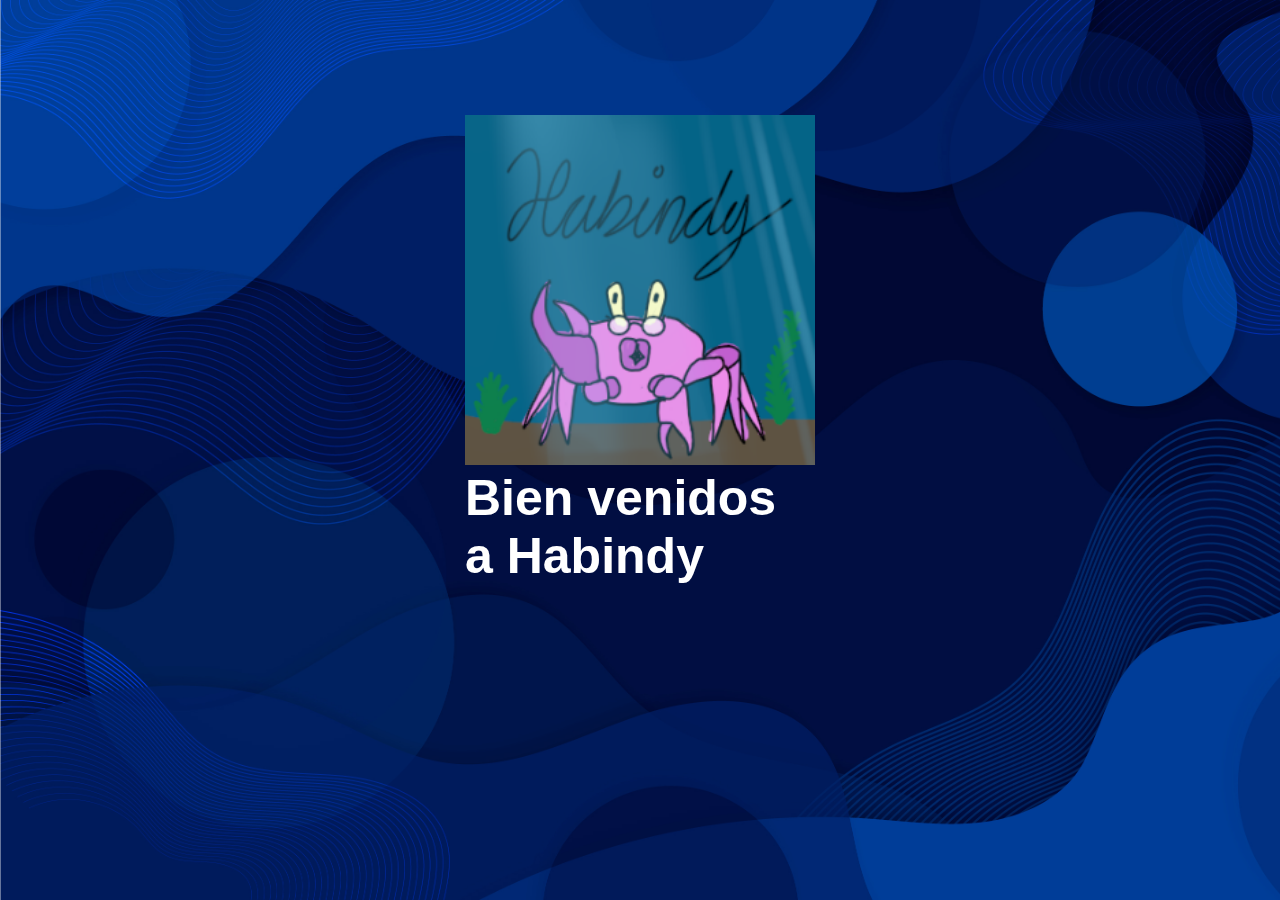
<file: index.html>
<!DOCTYPE html>
<html>
<head>
	<meta charset="utf-8">
	<meta name="viewport" content="width=device-width, initial-scale=1">
	<title>habindy</title>
	<link rel="stylesheet" href="estilo.css">
</head>
<body>
	<div class="content">
		<div class="slid content0">
			<header class="hola"><img src="haby.ico">
			<h2>Bien venidos a Habindy</h2>
		</header>
		</div>

		<div class="slid content2">
			<img src="memo.png">
			<button id="juego1" onclick="location.href='AlienX5.html'"><h2>Da click aqui para jugar</h2></button>
		</div>
		<div class="slid content2">
			<img src="mat.png">
			<button id="juego1" onclick="location.href='AlienX2.html'"><h2>Da click aqui para jugar</h2></button>
		</div>
		<div class="slid content2">
			<img src="logi.png">
			<button id="juego1" onclick="location.href='AlienX3.html'"><h2>Da click aqui para jugar</h2></button>
		</div>
	</div>	
</body>
</html>
</file>
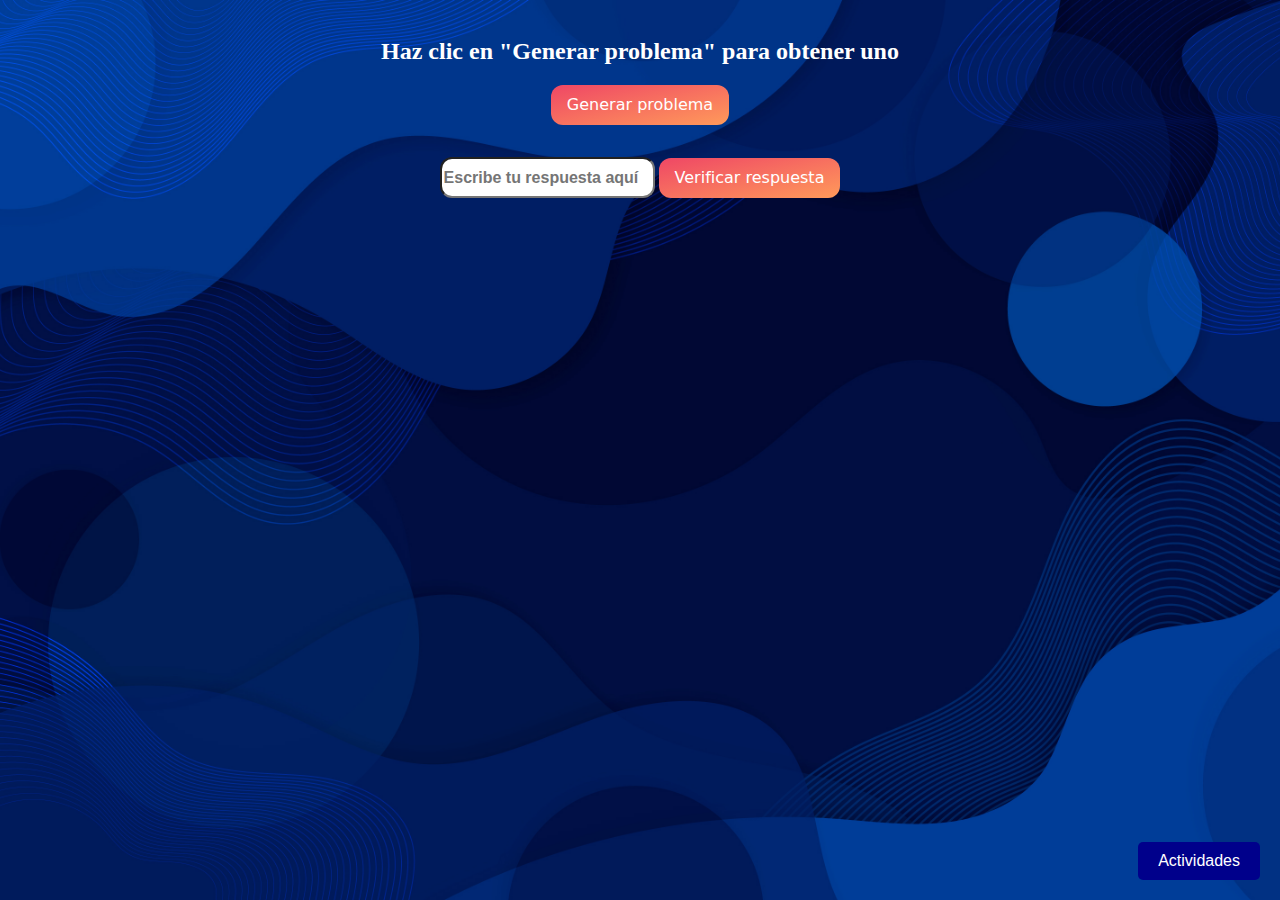
<file: AlienX3.html>
<!DOCTYPE html> 
<html lang="es"> 
<head> 
<meta charset="UTF-8">
<title>ITMI</title> 
<link rel="stylesheet" href="logica.css"> 
</head>

  <body>

 
<div id="text-container2"> <span id="text2">ALPHA 0.03</span> 
<div class="problem-container"> 
<h2 id="problema">Haz clic en "Generar problema" para obtener uno</h2> 

<button  class="button-62" role="button" onclick="generarProblema()">Generar problema</button> <br>

<input type="text" id="respuesta" placeholder="Escribe tu respuesta aquí" style="border-radius: 12px;  font-size: 16px; font-weight: 500;
  line-height: 2.2;">

<button class="button-62" role="button" onclick="verificarRespuesta()"> Verificar respuesta </button>

<h2 id="resultado"></h2> </div>

  <script>
    function generarProblema() {
 var problema = document.getElementById('problema');
      var problemas = [
        "Si tres gatos cazan tres ratones en tres minutos, ¿cuántos gatos se necesitan para atrapar 100 ratones en 100 minutos?",
        "Si un médico receta 3 pastillas cada media hora, ¿cuántas pastillas recetará en 3 horas?",
        "Si 5 máquinas tardan 5 minutos en hacer 5 productos, ¿cuánto tiempo tardarán 100 máquinas en hacer 100 productos?"
        // Puedes añadir más problemas aquí
      ];
      var randomIndex = Math.floor(Math.random() * problemas.length);
      problema.textContent = problemas[randomIndex];
    }

    function verificarRespuesta() {
      var respuestaUsuario = document.getElementById('respuesta').value;
       var resultado = document.getElementById('resultado');
      var respuesta = document.getElementById('respuesta');
      var solucion;
      
  
      if (respuestaUsuario.trim() === '5') {
         resultado.textContent = "¡Respuesta correcta!";
      } else {
         resultado.textContent = "Respuesta incorrecta. Inténtalo de nuevo.";
      }
      
    }
  </script>
<!-- Botón para ir a la siguiente página -->
<button id="nextPageButton" onclick="location.href='index.html'">Actividades</button>
</body>
</html>
</file>
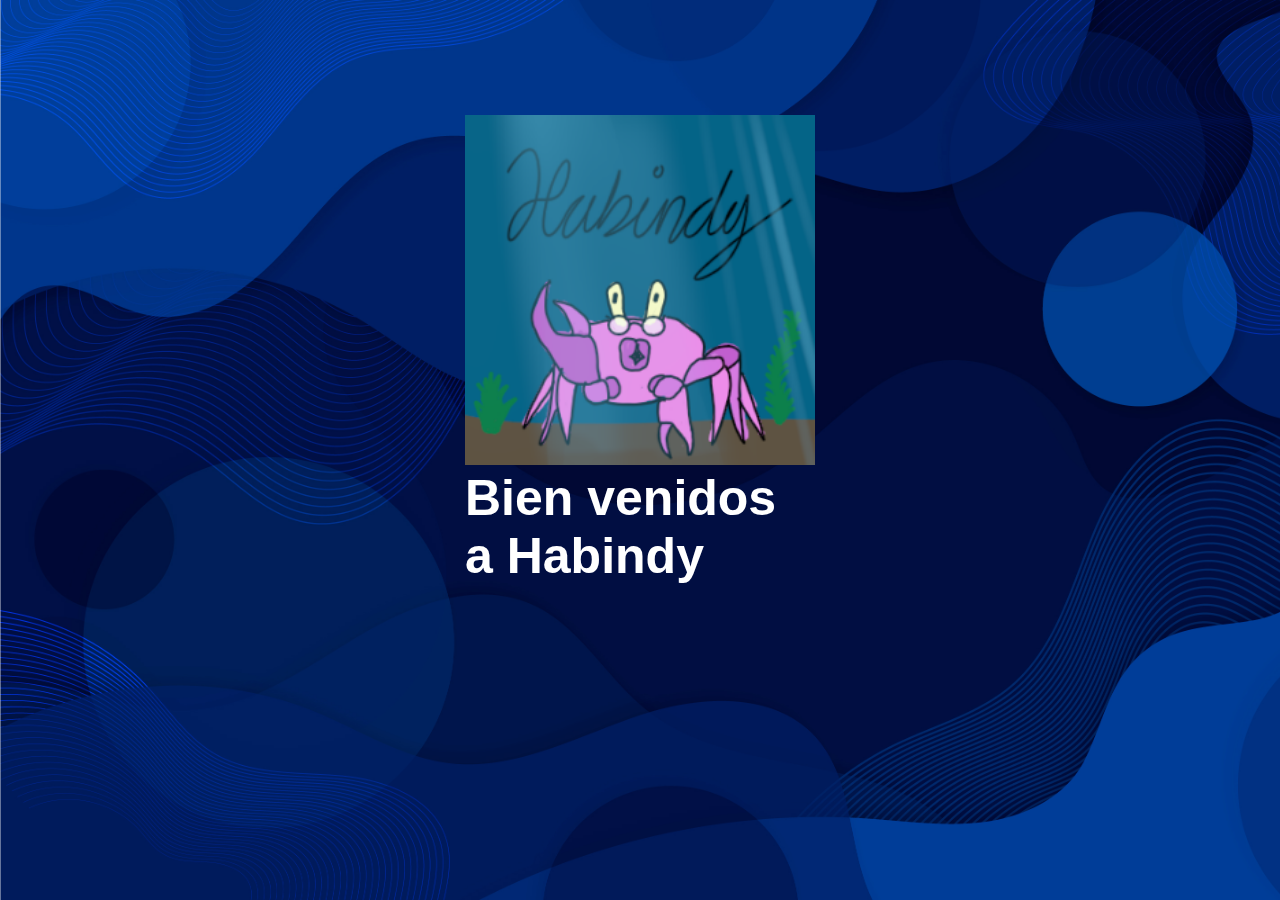
<file: habundy.html>
<!DOCTYPE html>
<html>
<head>
	<meta charset="utf-8">
	<meta name="viewport" content="width=device-width, initial-scale=1">
	<title>habindy</title>
	<link rel="stylesheet" href="estilo.css">
</head>
<body>
	<div class="content">
		<div class="slid content0">
			<header class="hola"><img src="haby.ico">
			<h2>Bien venidos a Habindy</h2>
		</header>
		</div>

		<div class="slid content2">
			<img src="memo.png">
			<button id="juego1" onclick="location.href='AlienX3.html'"><h2>Da click aqui para jugar</h2></button>
		</div>
		<div class="slid content2">
			<img src="mat.png">
			<h2>"Esto es un ejemplo2</h2>
		</div>
		<div class="slid content2">
			<img src="logi.png">
			<h2>"Esto es un ejemplo3</h2>
		</div>
	</div>	
</body>
</html>
</file>
<file: estilo.css>
*{
	margin: 0;
	padding: 0;
	font-family: sans-serif;
	box-sizing: border-box;
}

.content {
	width: 100%;
	height: 100vh;
	overflow-y: scroll;
	scroll-snap-type: y mandatory;
}

.slid {
	width: 100%;
	height: 100vh;
	display: flex;
	align-items: center;
	justify-content: center;
	gap: 50px;
	color: #fff;
	scroll-snap-align: start;

}

.slid img{
	width: 350px;
}

.slid h2{
	font-size: 50px;
	font-weight: 600;
	max-width: 650px;
}

.content0{
	background-image: url(agua.jpg);
	background-size: cover;
    background-repeat: no-repeat;
    background-attachment: fixed;
    background-attachment: fixed;
}
.content0 h2{
	font-size: 50px;
	font-weight: 600;
	max-width: 650px;
}

.hola{
	width: 350px;
	height: 670px;
	align-self: center;
}
	
	
}
.content1{
	background-image: url(1.jpg);
	background-size: cover;
    background-repeat: no-repeat;
    background-attachment: fixed;
    background-attachment: fixed;
}

.content2{
	background-image: url(agua.jpg);
	 background-size: cover;
    background-repeat: no-repeat;
    background-attachment: fixed;
    background-attachment: fixed;
}

.content3{
	background-image: url(3.jpg);
	 background-size: cover;
    background-repeat: no-repeat;
    background-attachment: fixed;
    background-attachment: fixed;
}

#juego1{
      bottom: 20px;
      right: 20px;
      padding: 10px 20px;
      background-color: pink;
      color: white;
      border: none;
      border-radius: 5px;
      font-size: 16px;
      cursor: pointer;
      transition: background-color 0.3s ease;
}
</file>
<file: logica.css>
body {
      margin: 0;
      display: flex;
      justify-content: center;
      align-items: flex-start;
      height: 100vh;
      overflow: hidden;
       background-image: url("agua.jpg"); 
      background-size: cover;
      background-repeat: no-repeat;
      background-position: center;
    }

    input {
  margin-top: 2rem;
}
input::placeholder {
  font-weight: bold;
  opacity: 1;

}

    #text-container {
      text-align: center;
      width: 100%;
      top: 0;
    }

    #text-container2 {
      text-align: center;
      width: 100%;
      top: 1%;
    }

    #text {
      font-weight: bold;
      font-size: 24px;
      opacity: 0;
      animation: fade-in 3s forwards;
    }

    #text2 {
      font-weight: italic;
      font-size: 8px;
      opacity: 0;
      animation: fade-in 3.5s forwards;
    }

    @keyframes fade-in {
      0% {
        opacity: 0;
      }
      100% {
        opacity: 1;
      }
    }

    /* Estilos para el botón de música */
    #musicButton {
      position: fixed;
      bottom: 60px;
      right: 20px;
      padding: 10px 20px;
      background-color: green;
      color: white;
      border: none;
      border-radius: 5px;
      font-size: 16px;
      cursor: pointer;
      transition: background-color 0.3s ease;
    }

    #musicButton:hover {
      background-color: darkblue;
    }

    /* Estilos para el botón de siguiente página */
    #nextPageButton {
      position: fixed;
      bottom: 20px;
      right: 20px;
      padding: 10px 20px;
      background-color: Darkblue;
      color: white;
      border: none;
      border-radius: 5px;
      font-size: 16px;
      cursor: pointer;
      transition: background-color 0.3s ease;
    }

    #nextPageButton:hover {
      background-color: Green;
    }
.button-62 {
  background: linear-gradient(to bottom right, #EF4765, #FF9A5A);
  border: 0;
  border-radius: 12px;
  color: #FFFFFF;
  cursor: pointer;
  display: inline-block;
  font-family: -apple-system,system-ui,"Segoe UI",Roboto,Helvetica,Arial,sans-serif;
  font-size: 16px;
  font-weight: 500;
  line-height: 2.5;
  outline: transparent;
  padding: 0 1rem;
  text-align: center;
  text-decoration: none;
  transition: box-shadow .2s ease-in-out;
  user-select: none;
  -webkit-user-select: none;
  touch-action: manipulation;
  white-space: nowrap;
}

.button-62:not([disabled]):focus {
  box-shadow: 0 0 .25rem rgba(0, 0, 0, 0.5), -.125rem -.125rem 1rem rgba(239, 71, 101, 0.5), .125rem .125rem 1rem rgba(255, 154, 90, 0.5);
}

.button-62:not([disabled]):hover {
  box-shadow: 0 0 .25rem rgba(0, 0, 0, 0.5), -.125rem -.125rem 1rem rgba(239, 71, 101, 0.5), .125rem .125rem 1rem rgba(255, 154, 90, 0.5);
}

h2{
   color:#ffffff
}
</file>
